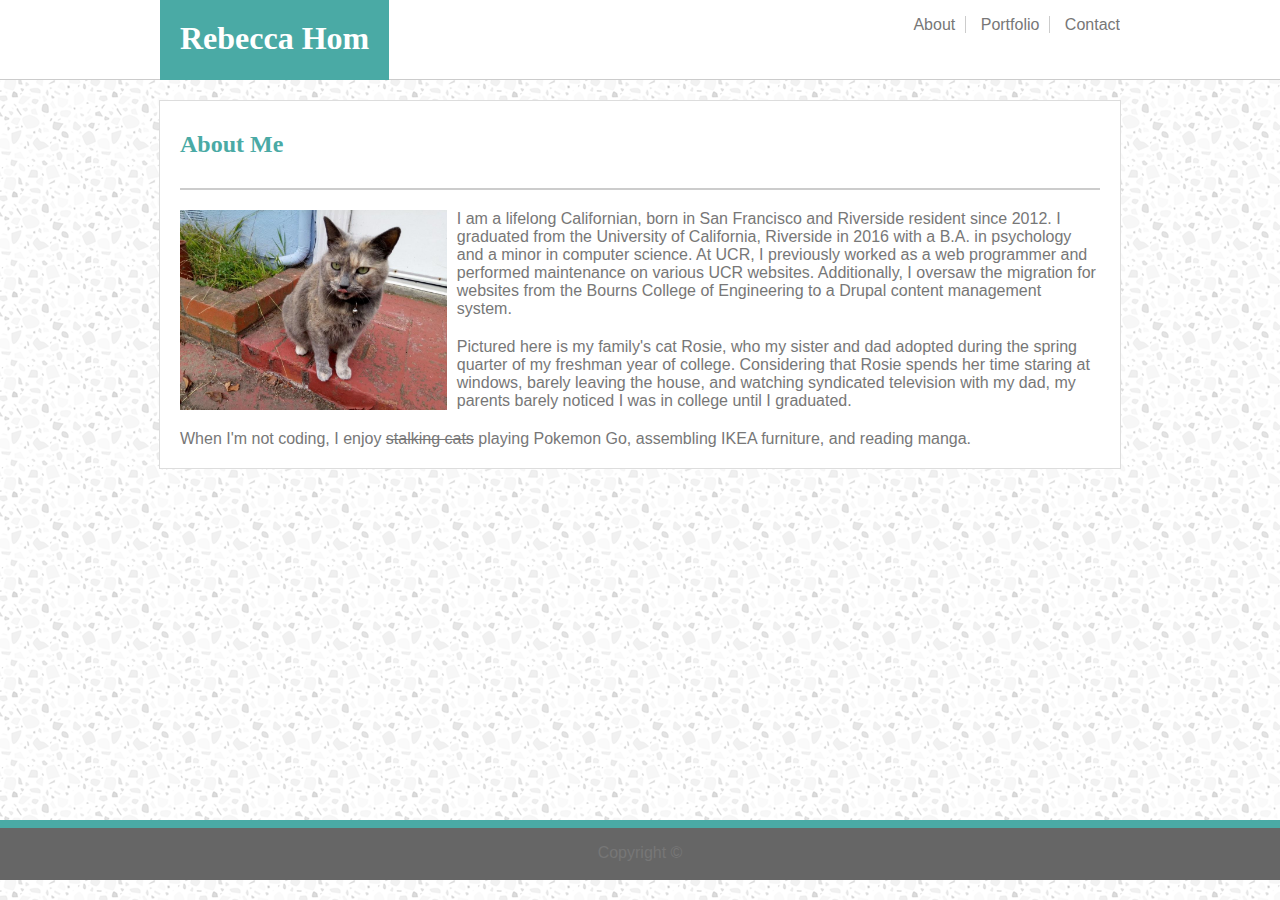
<file: index.html>
<!DOCTYPE html>
<html lang="en-us">
    <head>
        <meta charset="UTF-8">
        <title>About</title>
        <link rel="stylesheet" href="assets/css/style.css">
    </head>

    <body>
        <header>
            <div class="content">
                <h1>Rebecca Hom</h1>
        
                <nav>
                    <ul>
                        <li><a href="index.html">About</a></li>
                        <li><a href="portfolio.html">Portfolio</a></li>
                        <li><a href="contact.html">Contact</a></li>
                    </ul>
                </nav>
            </div>
        </header>

        <main>
            <section class="content">
                <h2>About Me</h2>
                
                <hr>

                <img class="profile" src="assets/images/rosie4.jpeg" alt="Portfolio picture replaced by Rosie the cat">

                <p>I am a lifelong Californian, born in San Francisco and Riverside resident since 2012. I graduated from the University of California, Riverside in 2016 with a B.A. in psychology and a minor in computer science. At UCR, I previously worked as a web programmer and performed maintenance on various UCR websites. Additionally, I oversaw the migration for websites from the Bourns College of Engineering to a Drupal content management system.</p>

                <p>Pictured here is my family's cat Rosie, who my sister and dad adopted during the spring quarter of my freshman year of college. Considering that Rosie spends her time staring at windows, barely leaving the house, and watching syndicated television with my dad, my parents barely noticed I was in college until I graduated.</p>

                <p>When I'm not coding, I enjoy <s>stalking cats</s> playing Pokemon Go, assembling IKEA furniture, and reading manga.</p>
            </section>
        </main>

        <footer>
            <div class="content">
                <p>Copyright &copy;</p>
            </div>
        </footer>
    </body>
</html>
</file>
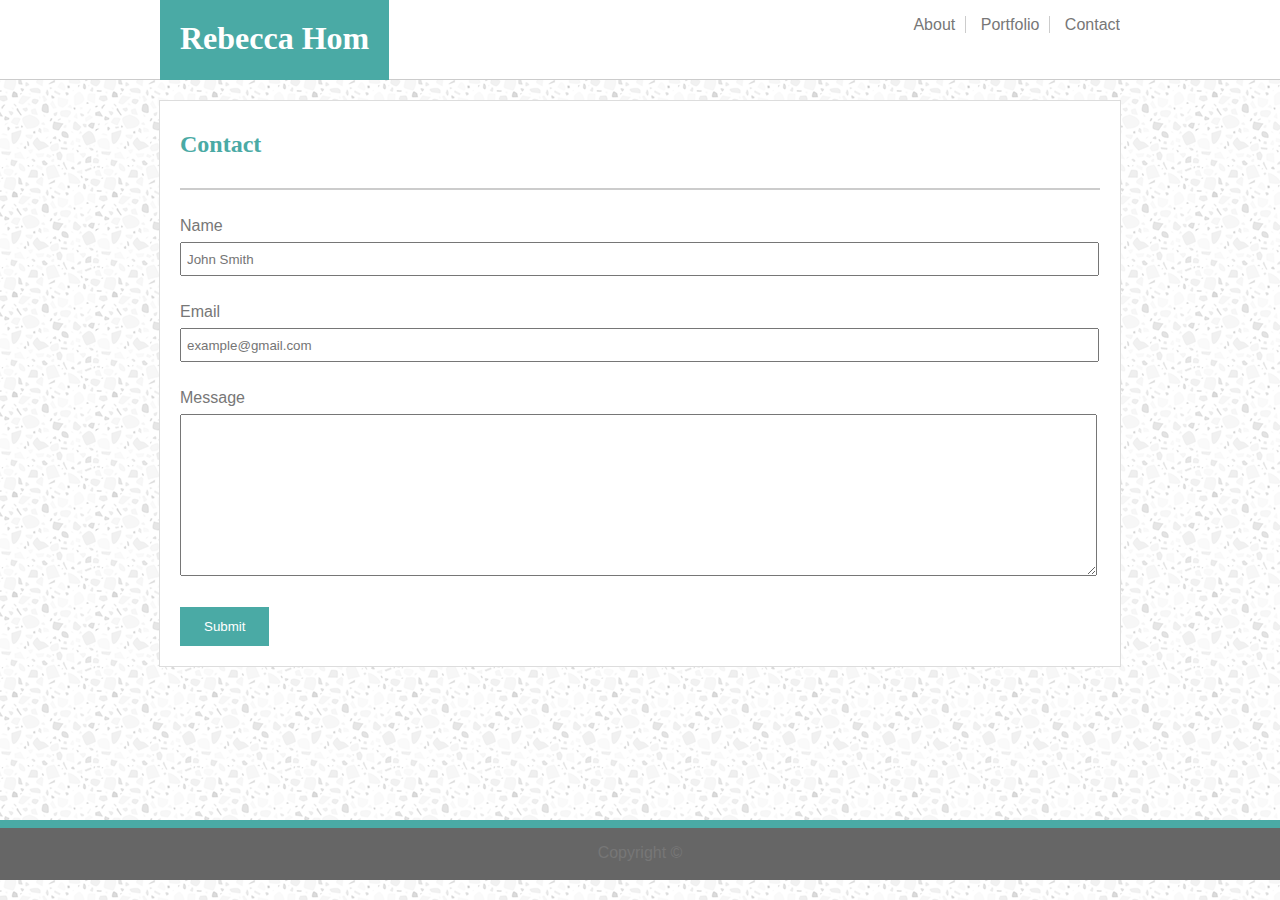
<file: contact.html>
<!DOCTYPE html>
<html lang="en-us">
    <head>
        <meta charset="UTF-8">
        <title>Contact</title>
        <link rel="stylesheet" href="assets/css/style.css">
    </head>

    <body>
        <header>
            <div class="content">
                    <h1>Rebecca Hom</h1>
            
                    <nav>
                        <ul>
                            <li><a href="index.html">About</a></li>
                            <li><a href="portfolio.html">Portfolio</a></li>
                            <li><a href="contact.html">Contact</a></li>
                        </ul>
                    </nav>
                </div>
        </header>

        <main>
            <section class="content">
                <h2>Contact</h2>
                
                <hr>
                
                <form action="#" method="post">
                    <p>
                        <label for="name">
                            Name<br>
                            
                            <input id="name" type="text" name="name" placeholder="John Smith">
                        </label>
                    </p>

                    <p>
                        <label for="email">
                            Email<br>
                            
                            <input id="email" type="email" name="email" placeholder="example@gmail.com">
                        </label>
                    </p>

                    <p>
                        <label for="message">
                            Message<br>
    
                            <textarea id="message" name="message"></textarea>
                        </label>
                    </p>

                    <p><input type="submit" value="Submit"></p>
                </form>
            </section>
        </main>

        <footer>
            <div class="content">
                <p>Copyright &copy;</p>
            </div>
        </footer>
    </body>
</html>
</file>
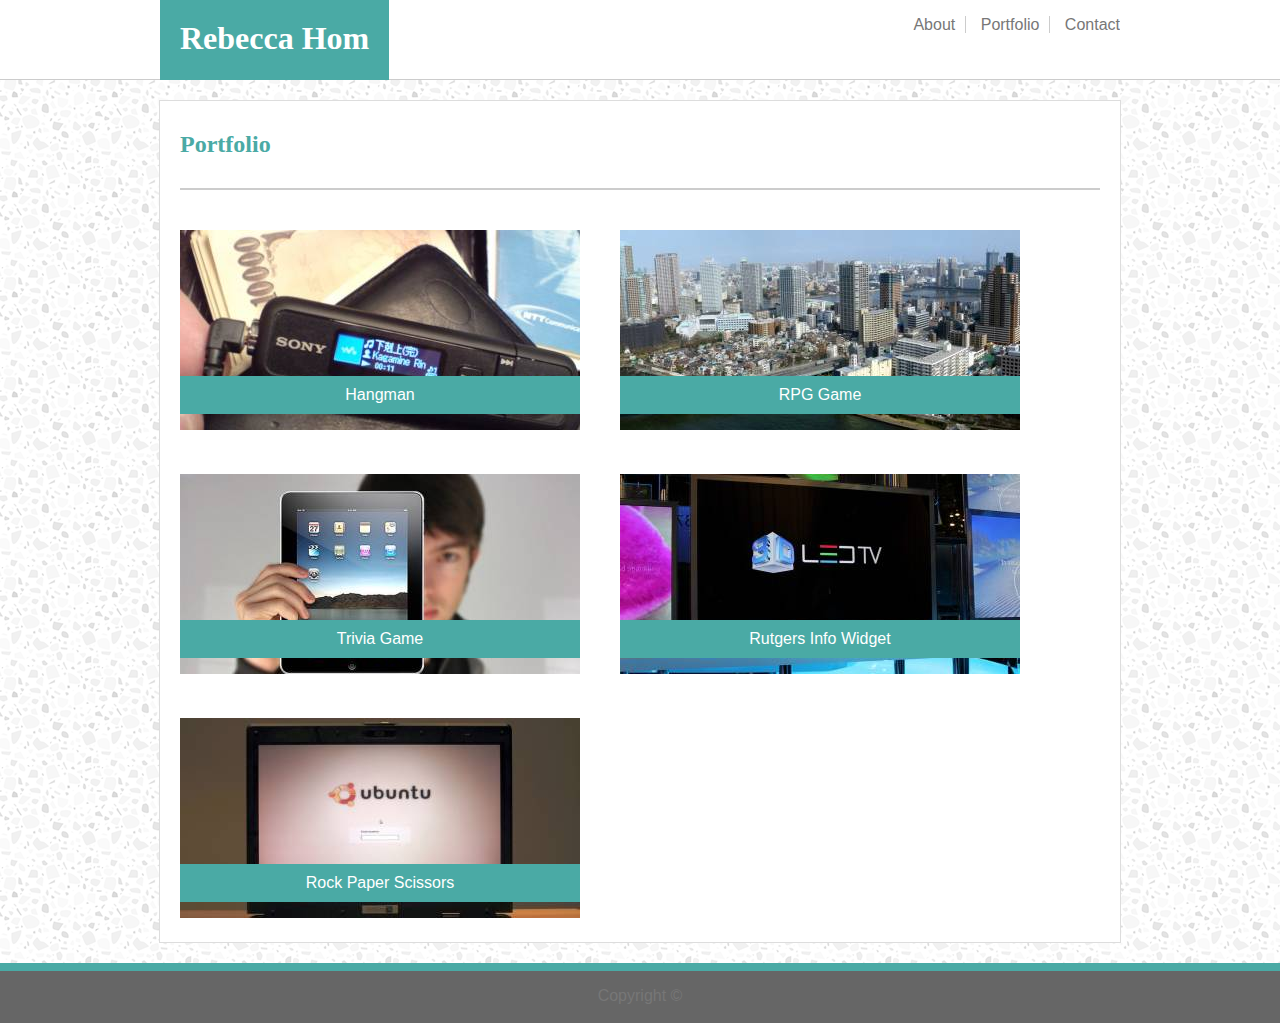
<file: portfolio.html>
<!DOCTYPE html>
<html lang="en-us">
    <head>
        <meta charset="UTF-8">
        <title>Portfolio</title>
        <link rel="stylesheet" href="assets/css/style.css">
    </head>

    <body>
        <header>
            <div class="content">
                <h1>Rebecca Hom</h1>
        
                <nav>
                    <ul>
                        <li><a href="index.html">About</a></li>
                        <li><a href="portfolio.html">Portfolio</a></li>
                        <li><a href="contact.html">Contact</a></li>
                    </ul>
                </nav>
            </div>
        </header>

        <main>
            <section class="content">
                <h2>Portfolio</h2>
                
                <hr>
                
                <div class="portfolio">
                    <a href="#">
                        <img src="assets/images/technics1.jpg" alt="Hangman">
                        <p>Hangman</p>
                    </a>
                </div>
                
                <div class="portfolio">
                    <a href="#">
                        <img src="assets/images/city.jpg" alt="RPG Game">
                        <p>RPG Game</p>
                    </a>
                </div>
                
                <div class="portfolio">
                    <a href="#">
                        <img src="assets/images/technics2.jpg" alt="Trivia Game">
                        <p>Trivia Game</p>
                    </a>
                </div>
                
                <div class="portfolio">
                    <a href="#">
                        <img src="assets/images/technics3.jpg" alt="Rutgers Info Widget">
                        <p>Rutgers Info Widget</p>
                    </a>
                </div>
                
                <div class="portfolio">
                    <a href="#">
                        <img src="assets/images/technics4.jpg" alt="Rock Paper Scissors">
                        <p>Rock Paper Scissors</p>
                    </a>
                </div>
            </section>
        </main>

        <footer>
            <div class="content">
                <p>Copyright &copy;</p>
            </div>
        </footer>
    </body>
</html>
</file>
<file: assets/css/style.css>
/* Used a complementary color harmony for teal (#4aaaa5) */
body {
    margin: 0;
    padding: 0;
    font-family:  Arial, 'Helvetica Neue', Helvetica, sans-serif;
    color: #777777;
    background-image: url('../images/light-grey-terrazzo.png');
    z-index: 0;
}

h1, h2, h3, h4, h5, h6 {
    font-family: Georgia, Times, 'Times New Roman', serif;
    color: #4aaaa5;
}

header, footer {
    width: 100%;
}

header {
    background-color: #ffffff;
    border-bottom: 1px solid #cccccc;
    height: 79px;
    position: fixed;
    z-index: 1;
    top: 0;
}

footer {
    background-color: #666666;
    border-top: 8px solid #4aaaa5;
    text-align: center;
    height: 52px;
}

.content {
    max-width: 960px;
    margin: 0 auto;
    clear: both;
    overflow: auto;
}

main {
    min-height: calc(100vh - 180px);
    margin-top: 100px;
}

main .content {
    background-color: #ffffff;
    border: 1px #dddddd solid;
    margin: 20px auto;
}

header h1 {
    padding: 20px;
    color: #ffffff;
    background-color: #4aaaa5;
    float: left;
    margin: 0;
    height: 40px;
    max-width: 60%;
}

nav {
    float: right;
    max-width: 30%;
}

nav ul {
    list-style-type: none;
}

nav li {
    display: inline;
    border-right: 1px solid #cccccc;
    padding: 0 10px;
}

nav li:last-of-type {
    border: none;
    padding-right: 0;
}

a {
    text-decoration: none;
    color: inherit;
}

a:hover {
    color: #4a5554;
}

main h2 {
    padding: 20px 20px 10px 20px;
    margin-top: 10px;
}

main hr {
    width: calc(100% - 40px);
    margin: 20px auto;
    height: 2px;
    background-color: #cccccc;
    border: none;
}

main p, main form {
    margin-bottom: 20px;
}

img.profile {
    float: left;
    margin: 0 10px 0 0;
    padding: 0 0 20px 20px;
    max-width: 400px;
    max-height: 200px;
}

main p {
    padding: 0 20px;
}

input:not([type="submit"]), textarea {
    padding: 5px;
    width: calc(100% - 15px);
    height: 20px;
}

textarea {
    height: 150px;
}

p label {
    line-height: 2;
}

input[type="submit"] {
    color: #ffffff;
    background-color: #4aaaa5;
    padding: 12px 24px;
    border: none;
}

.portfolio {
    float: left;
    position: relative;
    text-align: center;
    margin: 20px;
}

.portfolio img {
    max-width: 100%;
}

.portfolio p {
    background-color: #4aaaa5;
    color:#ffffff;
    position: absolute;
    padding: 10px 0;
    bottom: 0;
    width: 100%;
}

.portfolio a:hover p, input[type="submit"]:hover {
    background-color: #1f5d5a;
    cursor: pointer;
}

.portfolio a:hover img {
    opacity: 0.8;
}
</file>
